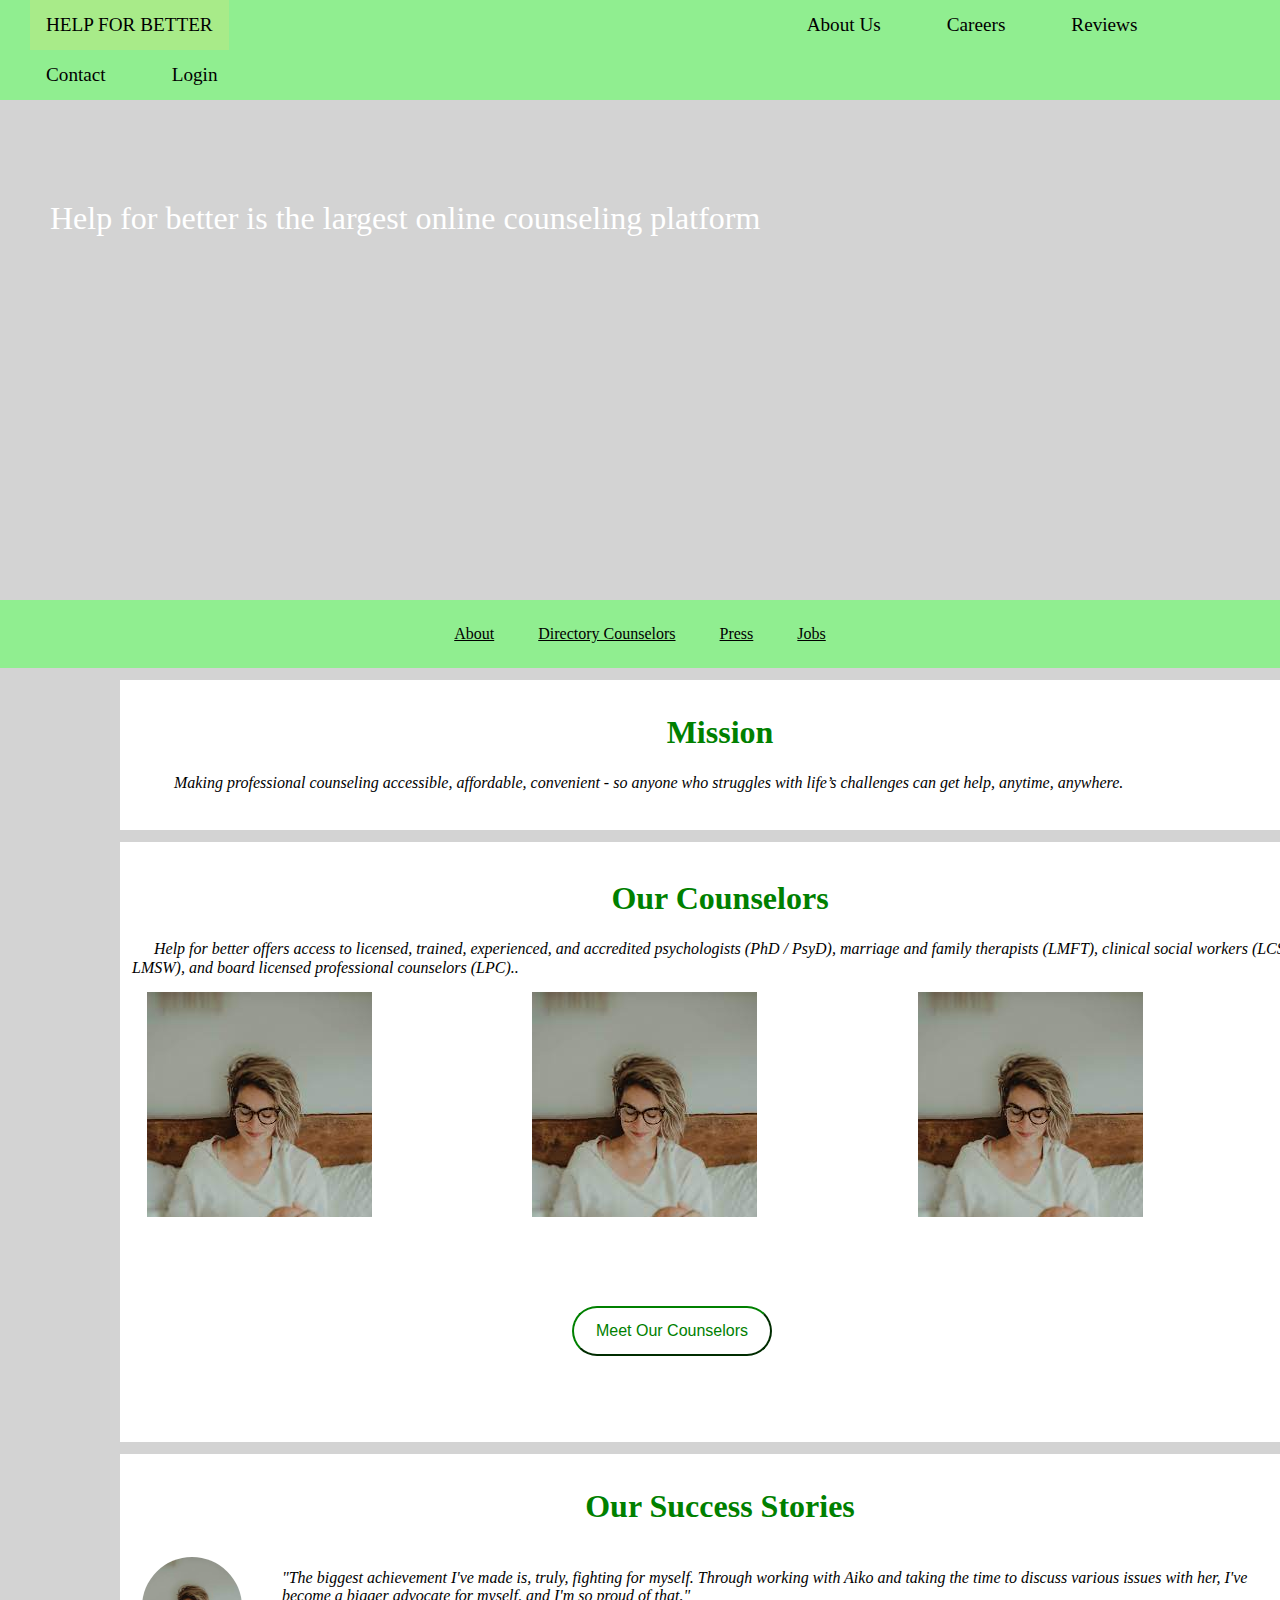
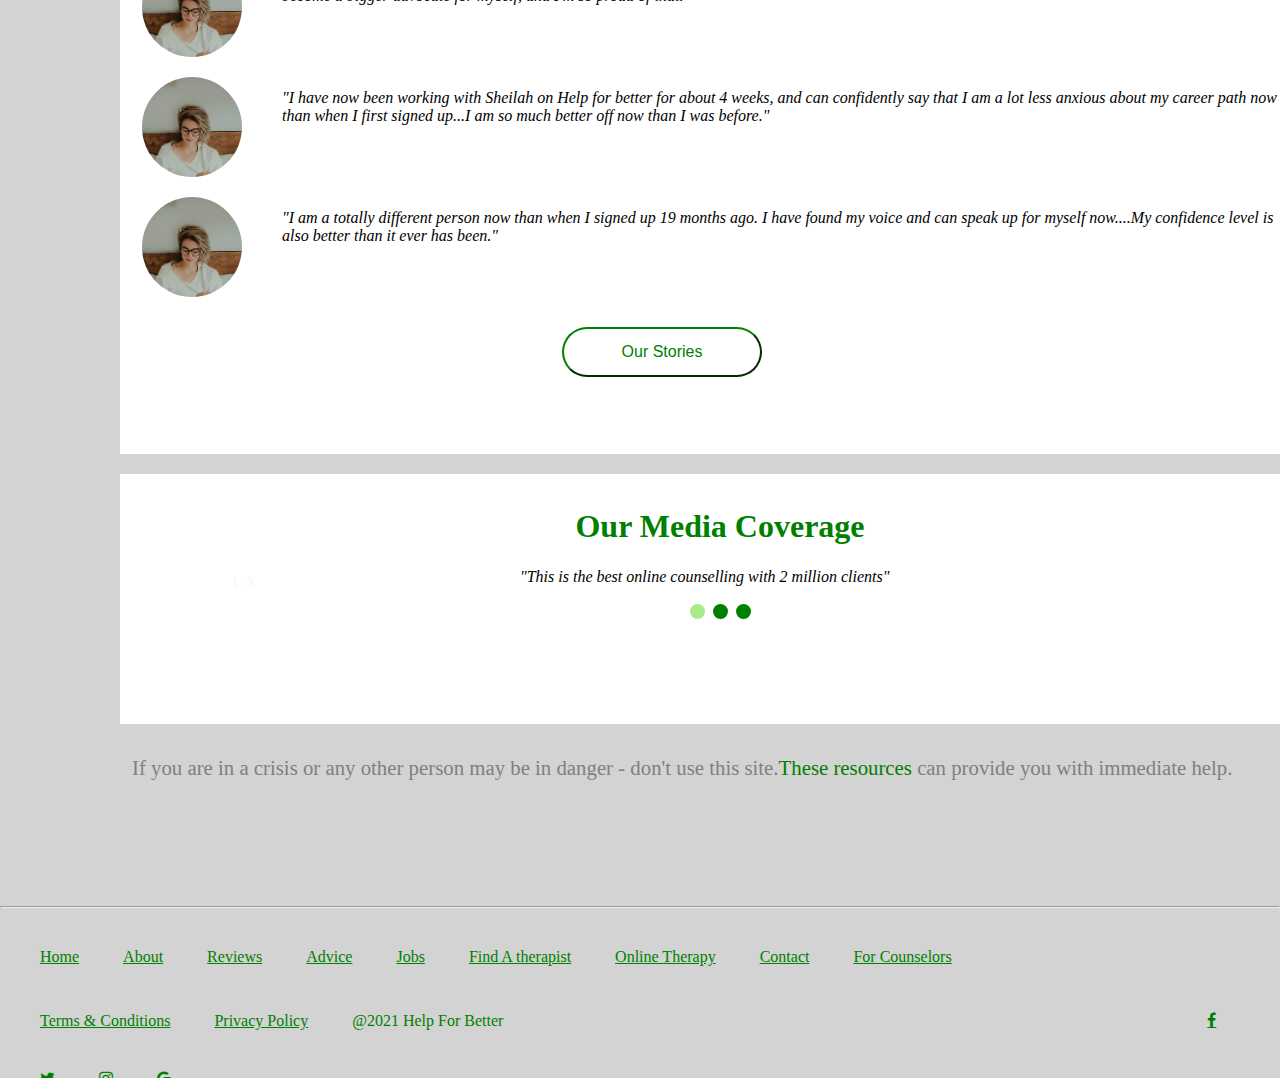
<file: index.html>
<!DOCTYPE html>
<html lang="en">
<head>
    <meta charset="UTF-8">
    <meta name ="viewport" content ="width=device-width,initial-scale=1">
    <meta keywords ="cheap trips,hotels,vacation" content ="width=device-width,initial-scale=1">
        
        <link rel="stylesheet" type = "text/css" href = "style31.css">
        <link rel="stylesheet" href="https://cdnjs.cloudflare.com/ajax/libs/font-awesome/4.7.0/css/font-awesome.min.css">
        <title>online Counseling  for mental health Website</title>
        <script src= "expedia.js"></script>
       
<body>
    <div class="wrap">
        <div class="header">
            <div class="topnav" id="myTopnav">
                <a href="#" class="active">HELP FOR BETTER</a>
                <a href =""></a>
                <a href =""></a>
                <a href =""></a>
                <a href =""></a>
                <a href =""></a>
                <a href =""></a>
                <a href =""></a>
                <a href =""></a>
               
               
                <a href="">About Us</a>
                <a href ="">Careers</i></a>
                <a href ="">Reviews</a>
              <a href ="">Contact</a>
              <a href=" file:///C:/Users/Rohinimunnangi/Desktop/HTML%20AND%20CSS/indexLogin.html" >Login</a>
              </div>  

                  <div class="img-container">
                    <p>Help for better is the largest online counseling  platform</p>
                  </div>
               
        </div>
       
    </div>
<div class="center">
  <div class="bar">
    <a href="">About</a>
    <a href ="">Directory Counselors</i></a>
    <a href ="">Press</a>
  <a href ="">Jobs</a>
  </div>
   <div class="mission">
   <h1> Mission</h1>
   <em>Making professional counseling accessible, affordable, convenient - so anyone who struggles with life’s challenges can get help, anytime, anywhere.</em>
 </div>
 <div class="Counselors">
  <h1> Our Counselors</h1>
  <em>Help  for better offers access to licensed, trained, experienced, and accredited psychologists (PhD / PsyD), marriage and family therapists (LMFT), clinical social workers (LCSW / LMSW), and board licensed professional counselors (LPC)..</em>
  <div class="row">
     <div class="pics">
    <img src="[data-uri]" ,width:100%>
     </div>
     <div class="pics">
    <img src="[data-uri]",width:100%>
  </div>
  <div class="pics">
    <img src="[data-uri]",width:100%>
  </div>
  </div>
  <button class="meet">Meet Our Counselors
  </button>
</div>



<div class="stories">
  <h1>Our Success Stories</h1>
  <div class="tell">
    <div class="people">
      <img src="[data-uri]">
      <em>
        "The biggest achievement I've made is, truly, fighting for myself. Through working with Aiko and taking the time to discuss various issues with her, I've become a bigger advocate for myself, and I'm so proud of that."
      </em>
    </div>
    <div class="people">
      <img src="[data-uri]">
      <em>
        "I have now been working with Sheilah on Help for better for about 4 weeks, and can confidently say that I am a lot less anxious about my career path now than when I first signed up...I am so much better off now than I was before."
      </em>
    </div>
    <div class="people">
      <img src="[data-uri]">
      <em>
        "I am a totally different person now than when I signed up 19 months ago. I have found my voice and can speak up for myself now....My confidence level is also better than it ever has been."
      </em>
    </div>
  </div>
  <button class="success">Our Stories</button>
</div>


<div class="media">
  <h1>Our Media Coverage</h1>
  
  <div class="slideshow-container">

    <div class="mySlides fade">
      <div class="numbertext">1 / 3</div>
     <em>"This is the best online counselling with 2 million clients"</em>
      <div class="text"></div>
    </div>
    
    <div class="mySlides fade">
      <div class="numbertext">2 / 3</div>
     <em>"Help  for better has made mental health easy like Uber made travel easy and accessible. Actually, it's more like eHarmoney for licensed therapists. All you need to do is go through a questionnaire that connects you to the right counselor for you."</em>
      <div class="text"></div>
    </div>
    
    <div class="mySlides fade">
      <div class="numbertext">3 / 3</div>
     <em>"My BetterHelp therapist asked the same kinds of thought-provoking questions as the traditional therapists I worked with in the past. (What is it about your future that you're unsure of? Can you tell me about your old life and what is different now?) Because of the continuing, open-ended nature of the text chat, however, she helped me identify anxiety triggers and coping mechanisms much faster than it would have taken had we met only once a week."</em>
      <div class="text"></div>
    </div>
    
    <a class="prev" onclick="plusSlides(-1)">&#10094;</a>
    <a class="next" onclick="plusSlides(1)">&#10095;</a>
    
    </div>
    <br>
    
    <div style="text-align:center">
      <span class="dot" onclick="currentSlide(1)"></span> 
      <span class="dot" onclick="currentSlide(2)"></span> 
      <span class="dot" onclick="currentSlide(3)"></span> 
    </div>
  
 </div>
 
<div class="msg">
  <p>
    If you are in a crisis or any other person may be in danger - don't use this site.<span><a hef ="https://www.betterhelp.com/gethelpnow/" >These resources</a></span> can provide you with immediate help.
  </p>
</div>

<hr>
<div class="footer">
  <div class="footer-msg">
    <a href="">Home</a>
    <a href="">About</a>


    <a href ="">Reviews</i></a>
    <a href ="">Advice</a>
  <a href ="">Jobs</a>
  <a href ="">Find A therapist</a> 
  <a href ="">Online Therapy</a>
  <a href ="">Contact</a>
  <a href ="">For Counselors</a>
  


 
 
  <div class="last">
  <a href="https://www.betterhelp.com/terms/">Terms & Conditions</a>
  <a href="https://www.betterhelp.com/privacy/"> Privacy Policy</a>
  <a> @2021 Help For Better</a>
  <a href =""></a>
  <a href =""></a>
  <a href =""></a>
  <a href =""></a>
  <a href =""></a>
  <a href =""></a>
  <a href =""></a>
  <a href =""></a>
  <a href =""></a>
  <a href =""></a>
  <a href =""></a>
  <a href =""></a>
  <a href =""></a>
  
  <a href =""></a>
  <a href =""></a>

  <a href = "https://www.facebook.com/" class ="fa fa-facebook"></a>
            <a href="https://twitter.com/?lang=en" class="fa fa-twitter"></a>
            <a href="https://www.instagram.com/feed/" class="fa fa-instagram"> </a>
            <a href="https://www.google.com/" class ="fa fa-google"></a>
    
</div>

</div>
</div>




</body>


<script>
  
  var slideIndex = 1;
showSlides(slideIndex);

function plusSlides(n) {
  showSlides(slideIndex += n);
}

function currentSlide(n) {
  showSlides(slideIndex = n);
}

function showSlides(n) {
  var i;
  var slides = document.getElementsByClassName("mySlides");
  var dots = document.getElementsByClassName("dot");
  if (n > slides.length) {slideIndex = 1}    
  if (n < 1) {slideIndex = slides.length}
  for (i = 0; i < slides.length; i++) {
      slides[i].style.display = "none";  
  }
  for (i = 0; i < dots.length; i++) {
      dots[i].className = dots[i].className.replace(" active", "");
  }
  slides[slideIndex-1].style.display = "block";  
  dots[slideIndex-1].className += " active";
}
</script>
</html>
</head>
</file>
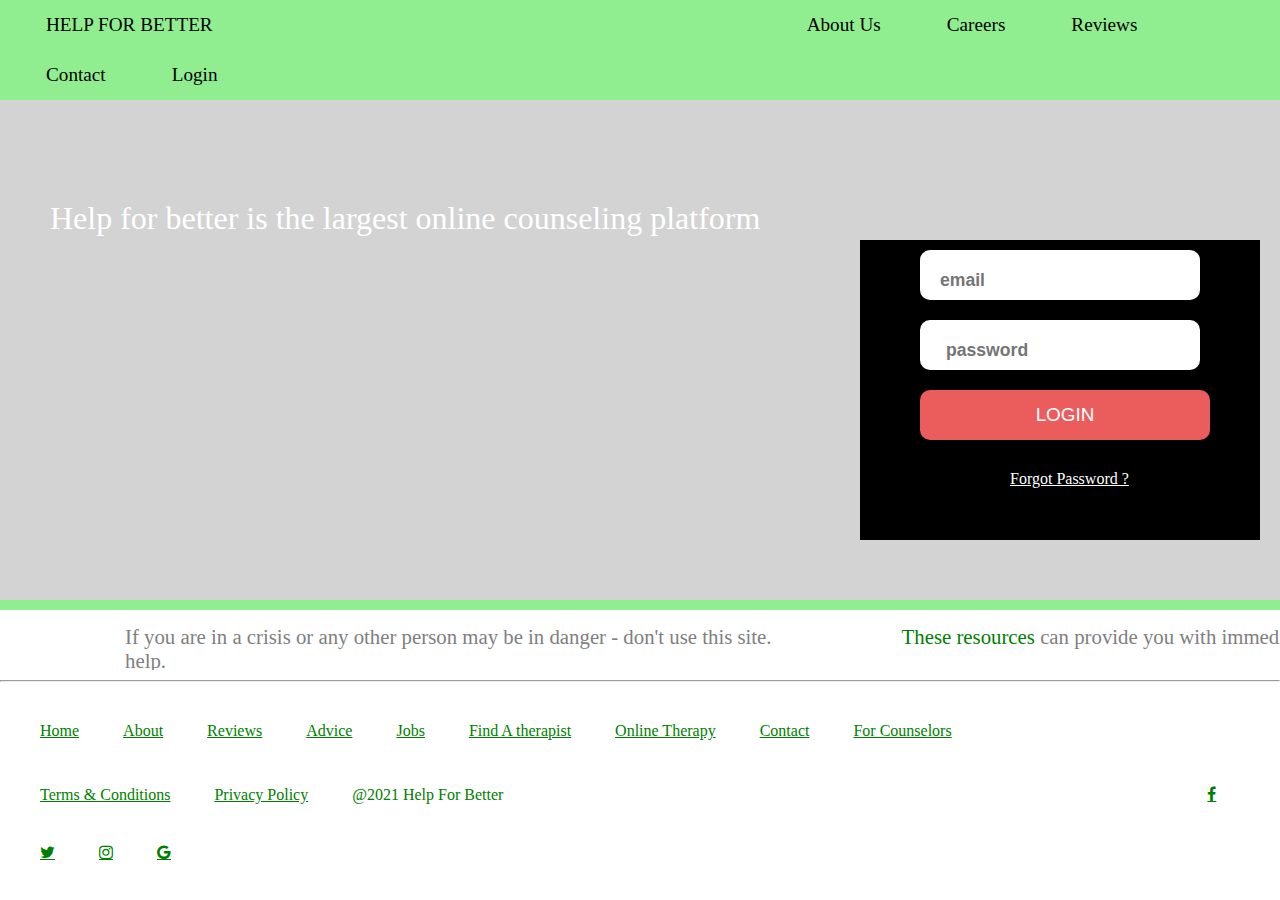
<file: indexLogin.html>
<!DOCTYPE html>
<html lang="en">
<head>
    <meta charset="UTF-8">
    <meta name ="viewport" content ="width=device-width,initial-scale=1">
    <meta keywords ="cheap trips,hotels,vacation" content ="width=device-width,initial-scale=1">
        
        <link rel="stylesheet" type = "text/css" href = "style32.css">
        <link rel="stylesheet" href="https://cdnjs.cloudflare.com/ajax/libs/font-awesome/4.7.0/css/font-awesome.min.css">
        <title>online Counseling  for mental health Website</title>
        <script src= "expedia.js"></script>
       
<body>
    <div class="wrap">
        <div class="header">
            <div class="topnav" id="myTopnav">
                <a href="#" class="active">HELP FOR BETTER</a>
                <a href =""></a>
                <a href =""></a>
                <a href =""></a>
                <a href =""></a>
                <a href =""></a>
                <a href =""></a>
                <a href =""></a>
                <a href =""></a>
               
               
                <a href="">About Us</a>
                <a href ="">Careers</i></a>
                <a href ="">Reviews</a>
              <a href ="">Contact</a>
              <a href="" id="login">Login</a>
              </div>  

                  <div class="img-container">
                    <p>Help for better is the largest online counseling  platform</p>
                    <form  class="form" action = "help for better.html" method="POST">
                        <div class="input-field">
                            <input type ="text" class="email" placeholder="email">
                  
                        </div>
                        <div class="input-field">
                            <i class="fas-fa-lock"></i>
                          <input type ="text" class="password" placeholder="password">
                          
                      </div>
                      <button  onclick =" submit() "type="submit" class="btn">Login</button>
                      <div class="msgs">
                      <a href ="https://www.betterhelp.com/login/?action=forgot"> Forgot Password ?</a>
                    </div>
                       </form>
                  </div>
               
        </div>
       
    </div>
<div class="center">
  <div class="bar">
    
 </div>
</div>
<div class="msg">
  <p>
    If you are in a crisis or any other person may be in danger - don't use this site.<span><a hef ="https://www.betterhelp.com/gethelpnow/" >These resources</a></span> can provide you with immediate help.
  </p>
</div>

<hr>
<div class="footer">
  <div class="footer-msg">
    <a href="">Home</a>
    <a href="">About</a>
    <a href ="">Reviews</i></a>
    <a href ="">Advice</a>
  <a href ="">Jobs</a>
  <a href ="">Find A therapist</a> 
  <a href ="">Online Therapy</a>
  <a href ="">Contact</a>
  <a href ="">For Counselors</a>
  


 
 
  <div class="last">
  <a href="https://www.betterhelp.com/terms/">Terms & Conditions</a>
  <a href="https://www.betterhelp.com/privacy/"> Privacy Policy</a>
  <a> @2021 Help For Better</a>
  <a href =""></a>
  <a href =""></a>
  <a href =""></a>
  <a href =""></a>
  <a href =""></a>
  <a href =""></a>
  <a href =""></a>
  <a href =""></a>
  <a href =""></a>
  <a href =""></a>
  <a href =""></a>
  <a href =""></a>
  <a href =""></a>
  
  <a href =""></a>
  <a href =""></a>

  <a href = "https://www.facebook.com/" class ="fa fa-facebook"></a>
            <a href="https://twitter.com/?lang=en" class="fa fa-twitter"></a>
            <a href="https://www.instagram.com/feed/" class="fa fa-instagram"> </a>
            <a href="https://www.google.com/" class ="fa fa-google"></a>
    
</div>

</div>
</div>




</body>


<script>
  
 var email= document.getElementById('email');
 var password =document.getElementById('password')
 var form = document.getElementById('form')
 var login = document.getElementByclass('submit')

 login.addEventListner('click', ()=>submit() )
 submit()
 {
     e.preventDefault();
     if(email.value==='' || email.value===null)
     {
         alert('invalid email');
     }
     if(password.length < 6 || password.length===null)
     {
         alert('invalid password');
     }
     if(password.length === 8 ){
         alert('valid password');
     }

    window.location.href="help for Better.html";

 }
 
</script>
</html>
</head>
</file>
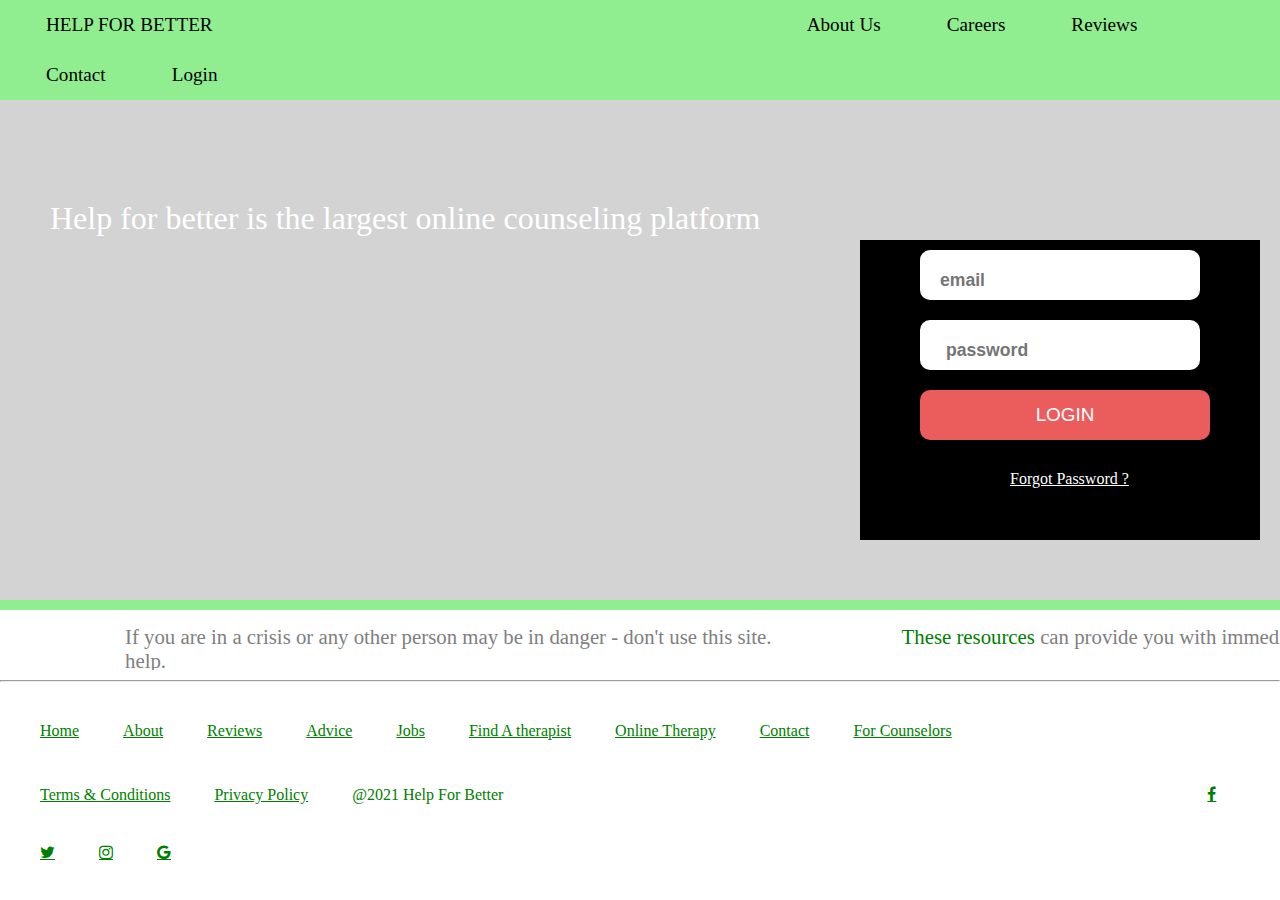
<file: Login.html>
<!DOCTYPE html>
<html lang="en">
<head>
    <meta charset="UTF-8">
    <meta name ="viewport" content ="width=device-width,initial-scale=1">
    <meta keywords ="cheap trips,hotels,vacation" content ="width=device-width,initial-scale=1">
        
        <link rel="stylesheet" type = "text/css" href = "style32.css">
        <link rel="stylesheet" href="https://cdnjs.cloudflare.com/ajax/libs/font-awesome/4.7.0/css/font-awesome.min.css">
        <title>online Counseling  for mental health Website</title>
        <script src= "expedia.js"></script>
       
<body>
    <div class="wrap">
        <div class="header">
            <div class="topnav" id="myTopnav">
                <a href="#" class="active">HELP FOR BETTER</a>
                <a href =""></a>
                <a href =""></a>
                <a href =""></a>
                <a href =""></a>
                <a href =""></a>
                <a href =""></a>
                <a href =""></a>
                <a href =""></a>
               
               
                <a href="">About Us</a>
                <a href ="">Careers</i></a>
                <a href ="">Reviews</a>
              <a href ="">Contact</a>
              <a href="" id="login">Login</a>
              </div>  

                  <div class="img-container">
                    <p>Help for better is the largest online counseling  platform</p>
                    <form  class="form" action = "help for better.html" method="POST">
                        <div class="input-field">
                            <input type ="text" class="email" placeholder="email">
                  
                        </div>
                        <div class="input-field">
                            <i class="fas-fa-lock"></i>
                          <input type ="text" class="password" placeholder="password">
                          
                      </div>
                      <button  onclick =" submit() "type="submit" class="btn">Login</button>
                      <div class="msgs">
                      <a href ="https://www.betterhelp.com/login/?action=forgot"> Forgot Password ?</a>
                    </div>
                       </form>
                  </div>
               
        </div>
       
    </div>
<div class="center">
  <div class="bar">
    
 </div>
</div>
<div class="msg">
  <p>
    If you are in a crisis or any other person may be in danger - don't use this site.<span><a hef ="https://www.betterhelp.com/gethelpnow/" >These resources</a></span> can provide you with immediate help.
  </p>
</div>

<hr>
<div class="footer">
  <div class="footer-msg">
    <a href="">Home</a>
    <a href="">About</a>
    <a href ="">Reviews</i></a>
    <a href ="">Advice</a>
  <a href ="">Jobs</a>
  <a href ="">Find A therapist</a> 
  <a href ="">Online Therapy</a>
  <a href ="">Contact</a>
  <a href ="">For Counselors</a>
  


 
 
  <div class="last">
  <a href="https://www.betterhelp.com/terms/">Terms & Conditions</a>
  <a href="https://www.betterhelp.com/privacy/"> Privacy Policy</a>
  <a> @2021 Help For Better</a>
  <a href =""></a>
  <a href =""></a>
  <a href =""></a>
  <a href =""></a>
  <a href =""></a>
  <a href =""></a>
  <a href =""></a>
  <a href =""></a>
  <a href =""></a>
  <a href =""></a>
  <a href =""></a>
  <a href =""></a>
  <a href =""></a>
  
  <a href =""></a>
  <a href =""></a>

  <a href = "https://www.facebook.com/" class ="fa fa-facebook"></a>
            <a href="https://twitter.com/?lang=en" class="fa fa-twitter"></a>
            <a href="https://www.instagram.com/feed/" class="fa fa-instagram"> </a>
            <a href="https://www.google.com/" class ="fa fa-google"></a>
    
</div>

</div>
</div>




</body>


<script>
  
 var email= document.getElementById('email');
 var password =document.getElementById('password')
 var form = document.getElementById('form')
 var login = document.getElementByclass('submit')

 login.addEventListner('click', ()=>submit() )
 submit()
 {
     e.preventDefault();
     if(email.value==='' || email.value===null)
     {
         alert('invalid email');
     }
     if(password.length < 6 || password.length===null)
     {
         alert('invalid password');
     }
     if(password.length === 8 ){
         alert('valid password');
     }

    window.location.href="help for Better.html";

 }
 
</script>
</html>
</head>
</file>
<file: style31.css>
* {
  margin: 0;
  padding: 0;
  box-sizing: border-box;
}
.wrap {
  display: grid;
  position: relative;
}
.header {
  position: relative;
}
.header hr {
  color: lightgray;
  border-width: 100%;
  background-color: white;
  height: 2px;
}
.topnav {
  overflow: hidden;
  background-color: lightgreen;
}

.topnav a {
  float: left;
  display: block;
  color: black;
  text-align: center;
  margin-right: 4px;
  margin-left: 30px;
  padding: 14px 16px;
  text-decoration: none;
  font-size: 1.2rem;
}

.active {
  background-color: lightgreen;
  color: black;
}

.topnav .icon {
  display: none;
}
.topnav :hover {
  background-attachment: local;
  color: orangered;
}

.img-container {
  height: 500px;
  width: 100%;

  background-image: url(https://www.conncoll.edu/media/header-images/student-experience/health-safety-and-counseling/counseling-header.jpg);
  background-repeat: no-repeat;
  background-size: cover;
  position: relative;
  background-color: lightgrey;
  float: left;
}
.img-container p {
  font-family: verdana;
  font-size: 2rem;
  color: white;
  margin-top: 100px;
  margin-left: 50px;
  align-items: center;
}

.center {
  overflow: hidden;
  display: block;
  background-color: lightgrey;
  width: 100%;
  height: 100%;
}
.bar {
  background-color: lightgreen;
  position: relative;
  text-align: center;
  padding: 5px;
}
.bar a {
  display: inline-block;
  position: relative;
  text-align: center;
  padding: 10px;
  margin: 10px;
  color: black;
}
.mission {
  margin: 12px;
  padding: 12px;
  margin-left: 120px;
  align-items: center;
  right: -10px;
  width: 1200px;
  height: 150px;
  background-color: white;
  display: block;
  overflow: hidden;
}
.mission h1 {
  margin: 10px;
  padding: 12px;
  font-size: 2 rem;
  color: green;

  text-align: center;
}
.mission em {
  margin: 20px;
  margin-left: 30px;
  padding: 12px;
  font-size: 2 rem;
  color: black;
  text-align: center;
}
.Counselors {
  margin: 12px;
  padding: 12px;
  align-items: center;
  margin-left: 120px;
  width: 1200px;
  height: 600px;
  background-color: white;
  align-content: center;
  display: block;
}
.Counselors h1 {
  margin: 10px;
  padding: 12px;
  font-size: 2 rem;
  color: green;
  text-align: center;
}
.Counselors em {
  margin: 10px;
  padding: 12px;
  font-size: 2 rem;
  color: black;
  text-align: center;
}
.row {
  margin: 10px;
}
.pics {
  float: left;
  width: 33.33%;
  padding: 5px;
}

/* Clearfix (clear floats) */
.row::after {
  content: "";
  clear: both;
  display: table;
}

/* Responsive layout - makes the three columns stack on top of each other instead of next to each other */
@media screen and (max-width: 500px) {
  .column {
    width: 20%;
  }
}
.meet {
  left: 370px;
  font-size: 1rem;
  position: relative;
  width: 200px;
  height: 50px;
  margin: 70px;
  padding: 10px;
  border-radius: 30px;
  color: green;
  background-color: white;
  border-color: green;
}
.meet:hover {
  background-color: rgb(171, 224, 127);
}
.stories {
  right: -10px;
  overflow: hidden;
  margin: 10px;
  padding: 12px;
  margin-left: 120px;
  align-items: center;
  width: 1200px;
  height: 600px;
  background-color: white;
  display: block;
}
.stories h1 {
  margin: 10px;
  padding: 12px;
  font-size: 2 rem;
  color: green;
  text-align: center;
}

.people em {
  float: left;
  margin: 10px 20px;
  padding: 12px 10px;
  color: black;
}
.people img {
  float: right;
  margin: 10px;
  border-radius: 50%;
  height: 100px;
}

.people {
  display: flex;
}
.success {
  left: 410px;
  font-size: 1rem;
  position: relative;
  width: 200px;
  height: 50px;
  margin: 20px;
  padding: 10px;
  border-radius: 30px;
  color: green;
  background-color: white;
  border-color: green;
}
.success:hover {
  background-color: rgb(171, 224, 127);
}
.media {
  margin: 20px;
  padding: 12px;
  margin-left: 120px;
  align-items: center;
  right: -10px;
  width: 1200px;
  height: 250px;
  background-color: white;
  display: block;
  overflow: hidden;
}
.media h1 {
  margin: 10px;
  padding: 12px;
  font-size: 2 rem;
  color: green;

  text-align: center;
}

.mySlides {
  display: none;
}
em {
  margin-left: 300px;
  vertical-align: middle;
}

/* Slideshow container */
.slideshow-container {
  max-width: 1000px;
  position: relative;
  margin: auto;
}

/* Next & previous buttons */
.prev,
.next {
  cursor: pointer;
  position: absolute;
  top: 50%;
  width: auto;
  padding: 16px;
  margin-top: -22px;
  color: white;
  font-weight: bold;
  font-size: 18px;
  transition: 0.6s ease;
  border-radius: 0 3px 3px 0;
  user-select: none;
}

/* Position the "next button" to the right */
.next {
  right: 0;
  border-radius: 3px 0 0 3px;
}

/* On hover, add a black background color with a little bit see-through */
.prev:hover,
.next:hover {
  background-color: rgba(0, 0, 0, 0.8);
}

/* Caption text */
.text {
  color: #f2f2f2;
  font-size: 15px;
  padding: 8px 12px;
  position: absolute;
  bottom: 8px;
  width: 100%;
  text-align: center;
}

/* Number text (1/3 etc) */
.numbertext {
  color: #f2f2f2;
  font-size: 12px;
  padding: 8px 12px;
  position: absolute;
  top: 0;
}

/* The dots/bullets/indicators */
.dot {
  cursor: pointer;
  height: 15px;
  width: 15px;
  margin: 0 2px;
  background-color: green;
  border-radius: 50%;
  display: inline-block;
  transition: background-color 0.6s ease;
}

.active,
.dot:hover {
  background-color: #a8eb89;
}

/* Fading animation */
.fade {
  -webkit-animation-name: fade;
  -webkit-animation-duration: 1.5s;
  animation-name: fade;
  animation-duration: 1.5s;
}

@-webkit-keyframes fade {
  from {
    opacity: 0.4;
  }
  to {
    opacity: 1;
  }
}

@keyframes fade {
  from {
    opacity: 0.4;
  }
  to {
    opacity: 1;
  }
}

/* On smaller screens, decrease text size */
@media only screen and (max-width: 300px) {
  .prev,
  .next,
  .text {
    font-size: 11px;
  }
}
.msg {
  margin: 12px;
  padding: 12px;
  margin-left: 120px;
  align-items: center;
  right: -10px;
  width: 1200px;
  height: 150px;
  display: block;
  overflow: hidden;
}
.msg p {
  color: grey;
  font-size: 1.3rem;
}
.msg span a {
  color: green;
}
.footer {
  display: block;
  position: relative;
  width: 100%;
  height: 150px;
  margin: 10px;
  padding: 10px;
}
.footer-msg {
  display: inline-block;
  position: relative;
  width: 100%;
}
.footer-msg a {
  display: inline-block;
  position: relative;
  text-align: center;
  padding: 15px;
  margin: 5px;
  color: green;
  font-size: 1rem;
}
.footer-msg a:hover {
  color: grey;
}
.last {
  margin: 0px;
  color: grey;
}
</file>
<file: style32.css>
* {
  margin: 0;
  padding: 0;
  box-sizing: border-box;
}
.wrap {
  display: grid;
  position: relative;
}
.header {
  position: relative;
}
.header hr {
  color: lightgray;
  border-width: 100%;
  background-color: white;
  height: 2px;
}
.topnav {
  overflow: hidden;
  background-color: lightgreen;
}

.topnav a {
  float: left;
  display: block;
  color: black;
  text-align: center;
  margin-right: 4px;
  margin-left: 30px;
  padding: 14px 16px;
  text-decoration: none;
  font-size: 1.2rem;
}

.active {
  background-color: lightgreen;
  color: black;
}

.topnav .icon {
  display: none;
}
.topnav :hover {
  background-attachment: local;
  color: orangered;
}

.img-container {
  height: 500px;
  width: 100%;
  background-image: url(https://www.kolpaper.com/wp-content/uploads/2020/03/spring-sunrise-wallpaper.jpg);
  background-repeat: no-repeat;
  background-size: cover;
  position: relative;
  background-color: lightgrey;
  float: left;
}
.img-container p {
  font-family: verdana;
  font-size: 2rem;
  color: white;
  margin-top: 100px;
  margin-left: 50px;
  align-items: center;
}

.center {
  overflow: hidden;
  display: block;
  background-color: lightgrey;
  width: 100%;
  height: 100%;
}
.bar {
  background-color: lightgreen;
  position: relative;
  text-align: center;
  padding: 5px;
}
.form {
  position: relative;
  float: right;
  width: 400px;
  height: 300px;
  margin-top: 3px;
  margin-right: 20px;
  background-color: black;
}
.input-field {
  width: 280px;
  float: right;
  height: 50px;
  background-color: white;
  margin: 10px 60px;
  border-radius: 10px;
  display: block;
  padding: 0 0rem;
}
.input-field i {
  text-align: center;
  line-height: 50px;
  color: black;
  font-size: 1.1rem;
  margin: 0px;
  padding: 3px;
  cursor: pointer;
}

.input-field input {
  background: none;
  outline: none;
  border: none;
  line-height: 1;
  margin: 10px;
  padding: 10px;
  font-weight: 500;
  font-size: 1.1rem;
  color: black;
}

.input-field input::placeholder {
  font-weight: 600;
}
.btn {
  width: 290px;
  height: 50px;
  border: none;
  outline: none;
  border-radius: 10px;
  cursor: pointer;
  background-color: rgb(235, 93, 93);
  color: white;
  text-transform: uppercase;
  font-size: 5mm;
  transition: 0.5s;
  margin: 10px 60px;
}
.btn:hover {
  background-color: rgb(231, 97, 108);
}
.msgs {
  margin: 10px;
  padding: 10px;
  align-items: center;
}
a {
  margin-left: 130px;
  color: white;
  background-color: transparent;
}
a:hover {
  cursor: pointer;
  text-decoration: underline;
}

.msg {
  background-color: white;
  margin: 10px;
  padding: 5px;
  margin-left: 120px;
  align-items: center;
  right: -10px;
  width: 1200px;
  height: 50px;
  display: block;
  overflow: hidden;
}
.msg p {
  color: grey;
  font-size: 1.3rem;
}
.msg span a {
  color: green;
}
.footer {
  display: block;
  position: relative;
  width: 100%;
  height: 150px;
  margin: 10px;
  padding: 10px;
}
.footer-msg {
  display: inline-block;
  position: relative;
  width: 100%;
}
.footer-msg a {
  display: inline-block;
  position: relative;
  text-align: center;
  padding: 15px;
  margin: 5px;
  color: green;
  font-size: 1rem;
}
.footer-msg a:hover {
  color: grey;
}
.last {
  margin: 0px;
  color: grey;
}
</file>
